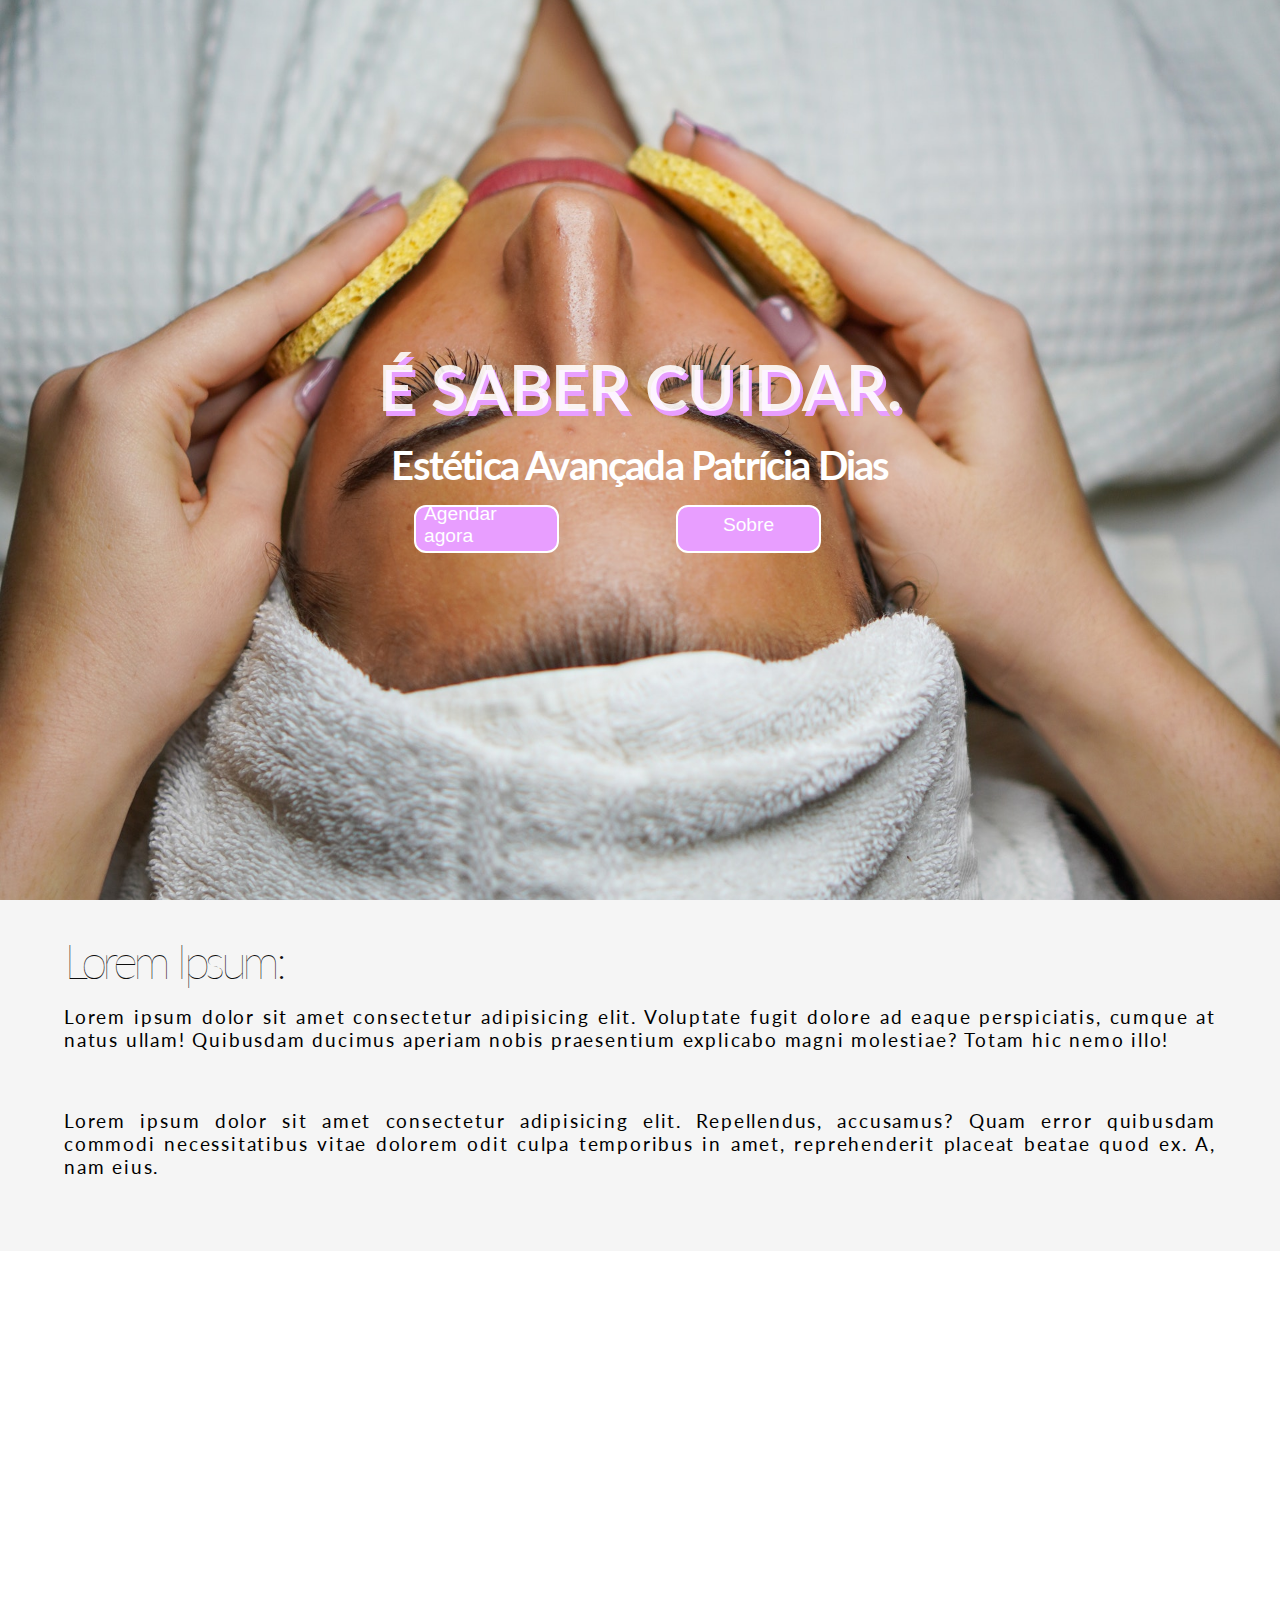
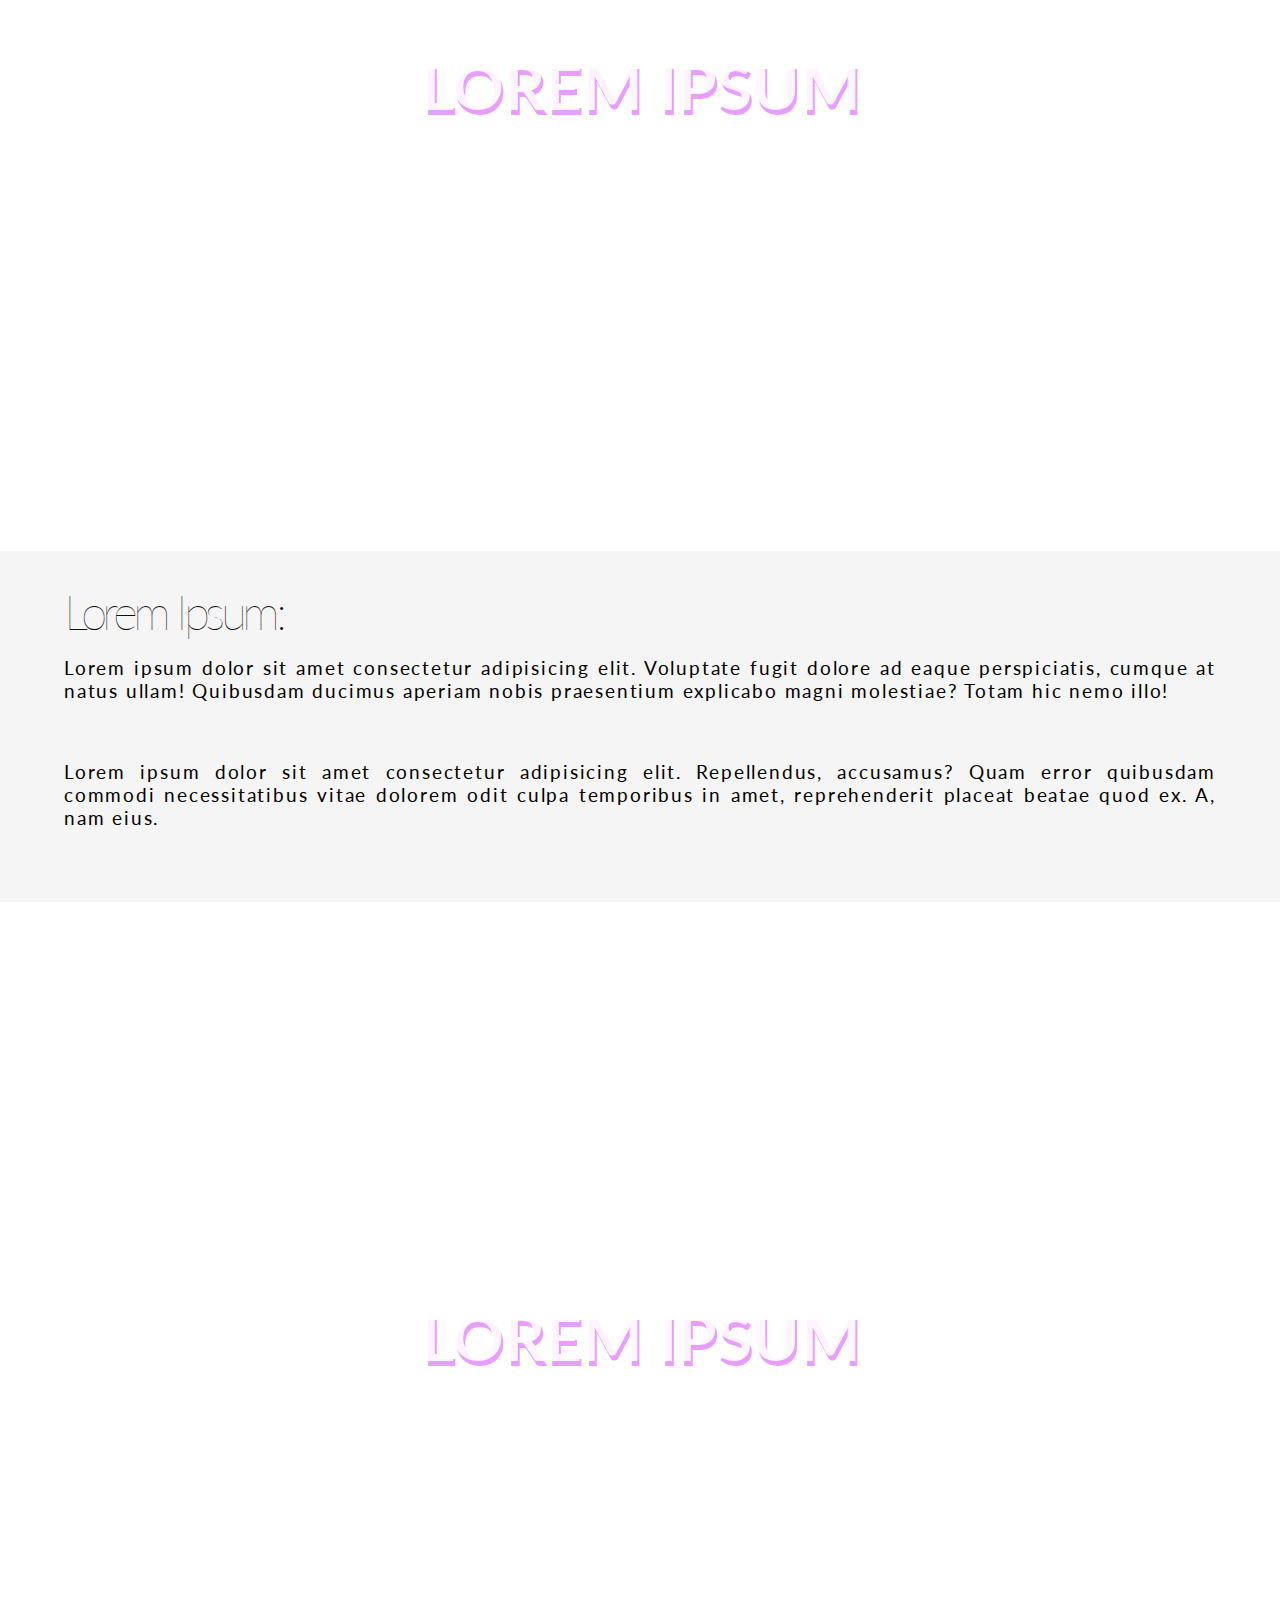
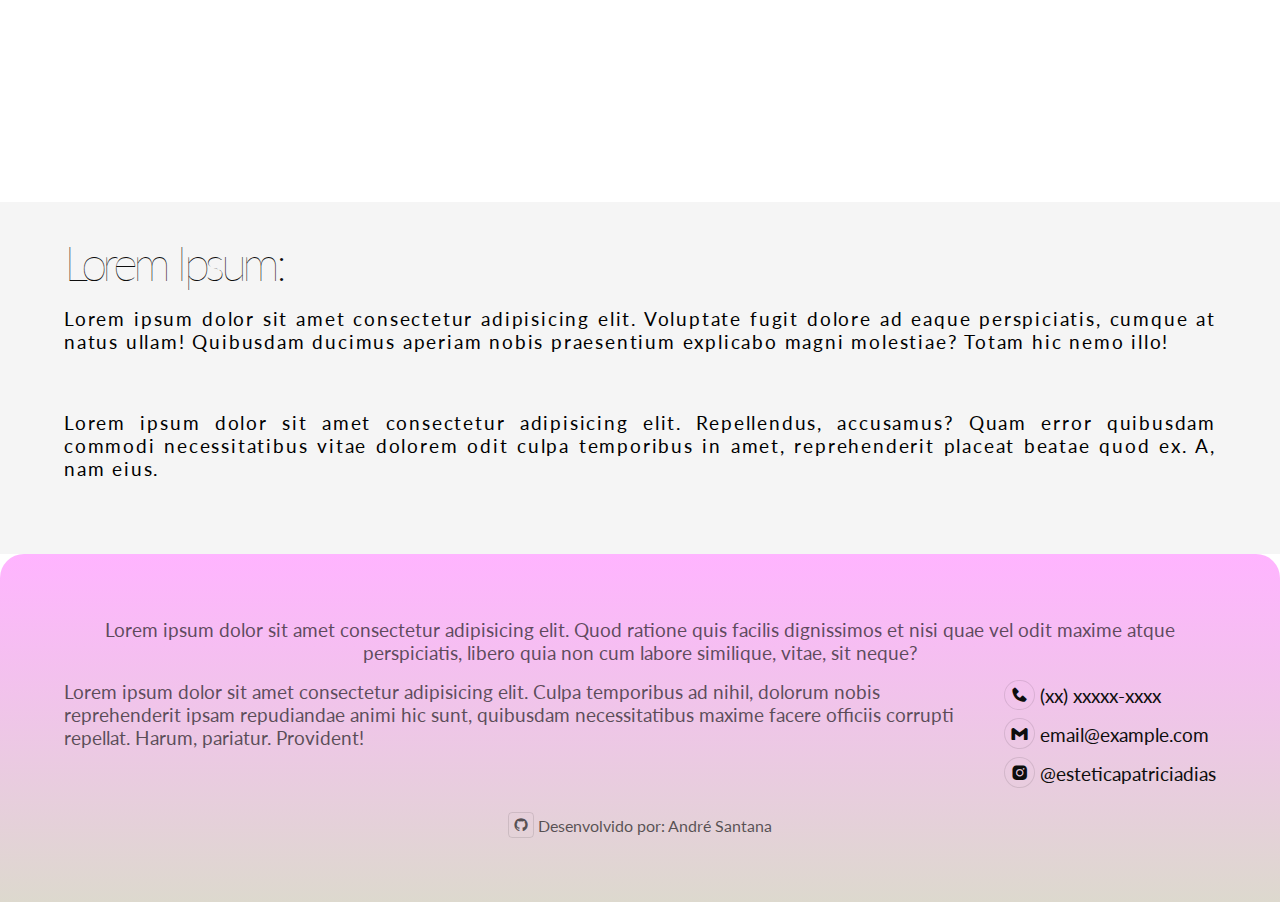
<file: index.html>
<!DOCTYPE html>
<html lang="pt-br">

<head>
    <meta charset="UTF-8">
    <!--SEO on Page-->
    <meta name="description" content="Estética Avançada - Patrícia Dias">
    <meta name="keywords"
        content="estética, clínica de estética, beleza, dermatologia, estética avançada, enfermagem, patrícia dias">
    <meta name="author" content="André Santana">
    <meta http-equiv="X-UA-Compatible" content="IE=edge">
    <meta name="viewport" content="width=device-width, initial-scale=1.0, shrink-to-fit-no">
    <link rel="stylesheet" href="css/style.css">
    <!--boxicons-->
    <link href='https://unpkg.com/boxicons@2.1.4/css/boxicons.min.css' rel='stylesheet'>
    <title>Seja bem-vindo(a)!</title>
    <!--ÍCONE DO SITE-->
    <link rel="icon" type="image/png" href="" />
</head>

<body>
    <!--CORPO-->
    <main id="ambiente">
        <button id="top" onclick="voltarTop()">
            <i class='bx bx-chevron-up bx-lg'></i>
        </button>
        <!--
                TÍTULO VAI AQUI (oculto)
                <h1>Lorem</h1>
            -->
        <section class="image int parallax-1">
            <div id="containerSection">
                <h1 id="titSection">É saber cuidar.</h1>
                <h4 id="subTit">Estética Avançada Patrícia Dias</h4>
                <button id="btSection-1" onclick="acaoAgend()">
                    <p>Agendar agora</p>
                </button>
                <button id="btSection-2" onclick="info()">
                    <p>Sobre</p>
                </button>
            </div>

        </section>
        <!--posição: window.scrollTo(0, 665)-->
        <section class="image txt">
            <h3 onmouseover="espac()">Lorem Ipsum: </h3>
            <p>Lorem ipsum dolor sit amet consectetur adipisicing elit. Voluptate fugit dolore ad eaque perspiciatis,
                cumque at natus ullam! Quibusdam ducimus aperiam nobis praesentium explicabo magni molestiae? Totam hic
                nemo illo!</p>

            <p>Lorem ipsum dolor sit amet consectetur adipisicing elit. Repellendus, accusamus? Quam error quibusdam
                commodi necessitatibus vitae dolorem odit culpa temporibus in amet, reprehenderit placeat beatae quod
                ex. A, nam eius.</p>
        </section>

        <section class="image int parallax-2">
            <div id="containerSection">
                <h1>Lorem Ipsum</h1>
            </div>
        </section>

        <section class="image txt">
            <h3 onmouseover="espac()">Lorem Ipsum: </h3>
            <p>Lorem ipsum dolor sit amet consectetur adipisicing elit. Voluptate fugit dolore ad eaque perspiciatis,
                cumque at natus ullam! Quibusdam ducimus aperiam nobis praesentium explicabo magni molestiae? Totam hic
                nemo illo!</p>

            <p>Lorem ipsum dolor sit amet consectetur adipisicing elit. Repellendus, accusamus? Quam error quibusdam
                commodi necessitatibus vitae dolorem odit culpa temporibus in amet, reprehenderit placeat beatae quod
                ex. A, nam eius.</p>
        </section>

        <section class="image int parallax-3">
            <div id="containerSection">
                <h1>Lorem ipsum</h1>
            </div>
        </section>

        <section class="image txt">
            <h3 onmouseover="espac()">Lorem Ipsum: </h3>
            <p>Lorem ipsum dolor sit amet consectetur adipisicing elit. Voluptate fugit dolore ad eaque perspiciatis,
                cumque at natus ullam! Quibusdam ducimus aperiam nobis praesentium explicabo magni molestiae? Totam hic
                nemo illo!</p>

            <p>Lorem ipsum dolor sit amet consectetur adipisicing elit. Repellendus, accusamus? Quam error quibusdam
                commodi necessitatibus vitae dolorem odit culpa temporibus in amet, reprehenderit placeat beatae quod
                ex. A, nam eius.</p>
        </section>
    </main>

    <!--RODAPÉ-->
    <footer id="rod">

        <div id="container-rod"> <!--GRID-->

            <!--TEXTO-->
            <p id="txtRod-1">Lorem ipsum dolor sit amet consectetur adipisicing elit. Quod ratione quis facilis
                dignissimos et nisi quae vel odit maxime atque perspiciatis, libero quia non cum labore similique,
                vitae, sit neque?</p>

            <!--ÁREA-1-->
            <p id="txtRod-2">Lorem ipsum dolor sit amet consectetur adipisicing elit. Culpa temporibus ad nihil, dolorum
                nobis reprehenderit ipsam repudiandae animi hic sunt, quibusdam necessitatibus maxime facere officiis
                corrupti repellat. Harum, pariatur. Provident!</p>

            <!--ÁREA-2-->
            <ul id="txtRod-3">
                <li>
                    <a href=""><i class='bx bxs-phone bx-border-circle'></i> (xx) xxxxx-xxxx</a>
                </li>
                <li>
                    <a href=""><i class='bx bxl-gmail bx-border-circle'></i> email@example.com</a>
                </li>
                <li>
                    <a href="https://www.instagram.com/esteticapatriciadias/"><i
                            class='bx bxl-instagram-alt bx-border-circle'></i> @esteticapatriciadias</a>
                </li>
            </ul>

            <p id="txtRod-4">
                <!--lorem ipsum &copy-->
                <i class='bx bxl-github bx-border'></i> Desenvolvido por: <a
                    href="https://github.com/AndreSanLopes">André Santana</a>
            </p>
        </div>

    </footer>

    <!--JAVASCRIPT-->
    <script src="js/main.js">
    </script>
</body>

</html>
</file>
<file: css/style.css>
/*
FONTES: Lato, Roboto
*/
@import url(https://fonts.googleapis.com/css?family=Roboto);

@import url(https://fonts.googleapis.com/css?family=Lato);

/*
VARIÁVEIS:
*/
:root {
    --texto-default: #0e0e0e;
    --texto-opaco: #0e0e0eab;
    --fundo-claro: #e89eff;
    --dourado: #ffb829;
    --dourado-opaco: #ffb829d8;
    --texto-tit: #2AC9F5;
    --gelo: #ddd9ce;
}

/*
DEFINIÇÕES GLOBAIS
*/
* {
    margin: 0;
    padding: 0;
    outline: 0;
    box-sizing: border-box;
}

*:before,
*:after {
    box-sizing: border-box;
    margin: 0;
    padding: 0;
}

html,
body {
    width: 100vw;
    height: 100vh;
    background-color: #ffffffe1;
    text-rendering: optimizelegibility;
    -webkit-font-smoothing: antialiased;
}

body {
    font-size: 1.2rem;
    font-family: Lato, Roboto;
    word-wrap: break-word;
}

ul,
li {
    list-style: none;
}

li {
    margin-bottom: 8px;
}

a {
    text-decoration: none;
    color: var(--texto-default);
}

img {
    max-width: 100%;
}

h1 {
    display: flex;
    justify-content: center;
    color: #ffffffe1;
    font-size: 64px;
    cursor: context-menu;
    text-shadow: var(--fundo-claro) 2.5px 5px;
    text-transform: uppercase;
}

h2 {
    color: var(--texto-opaco);
    font-size: 56px;
    cursor: context-menu;
}

h3 {
    font-size: 48px;
    font-weight: lighter;
    cursor: context-menu;
}

h4 {
    display: flex;
    justify-content: center;
    font-size: 40px;
    cursor: pointer;
    color: white;
    letter-spacing: -0.2vh;
}

h4:hover {
    transition-duration: 0.5s;
    font-size: 36px;
    /*color: var(--fundo-claro);*/
    /*text-shadow: white 1px 2px 1px;*/
}

/*
container
#container{
    min-height: 100vh;
    display: flex;
    flex-direction: row;
    flex-wrap: wrap;
    align-items: flex-start;
}
*/

footer p {
    color: var(--texto-opaco);
}

/*
BOTÃO DE VOLTAR AO TOPO
*/
#top {
    display: flex;
    flex-direction: row;
    flex-wrap: wrap;
    align-content: center;
    width: 60px;
    height: 60px;
    position: fixed;
    background-color: var(--fundo-claro);
    cursor: pointer;
    border: transparent 0 solid;
    border-radius: 32px;
    z-index: 1;
}

/*
RESPONSIVIDADE
*/
@media screen and (max-width: 720px) {
    section.image.int {
        display: flex;
        flex-direction: column;
    }

    section.image.txt {
        display: flex;
        flex-direction: column;
    }

    #rod {
        display: flex;
        flex-direction: column;
    }
}

/*
main
*/
main {
    display: block;
}

/*
section
*/
.image {
    width: 100%;
    margin: 0 auto;
}

section button {
    display: flex;
    flex-wrap: wrap;
    align-content: center;
    justify-content: center;
    cursor: pointer;
    text-align: center;
    width: 145px;
    height: 48px;
    padding: 8px;
    margin-left: 36px;
    /*ESPAÇAMENTO DA GRID*/
    margin-right: 16px;
    border-radius: 12px;
    border: white 2px solid;
    /*font-size: 1.2rem;*/
    background-color: var(--fundo-claro);
}

section button p {
    font-size: 1.2rem;
    letter-spacing: normal;
    color: white;
}

section button:hover {
    transition-duration: 0.3s;
    border-radius: 0px;
    /*box-shadow: var(--fundo-claro) 1.5px 3px 3px;*/
}

section.image.int {
    display: flex;
    flex-direction: row;
    flex-wrap: wrap;
    justify-content: center;
    align-items: center;
    height: 100vh !important;
    position: relative;
    overflow: hidden;
    background-position: 65% 35%;
    background-repeat: no-repeat;
    background-attachment: fixed;
    background-size: cover;
    -webkit-background-size: cover;
}

/*
grid
*/
#containerSection {
    display: grid;
    grid-template-columns: auto auto;
    grid-template-rows: auto auto auto;
    row-gap: 16px;
}

/*
TÍTULO NA PARTE DE CIMA
*/
#titSection {
    grid-column-start: 1;
    grid-column-end: 3;
    grid-row-start: 1;
    grid-row-end: 2;
}

#subTit {
    grid-column-start: 1;
    grid-column-end: 3;
    grid-row-start: 2;
    grid-row-end: 3;
}

/*
BOTÕES LADO A LADO
*/
#btSection-1 {
    grid-column-start: 1;
    grid-column-end: 2;
    grid-row-start: 3;
    grid-row-end: 4;
}

#btSection-2 {
    grid-column-start: 2;
    grid-column-end: 3;
    grid-row-start: 3;
    grid-row-end: 4;
}

section.image.int.parallax-1 {
    background-image: url(/assets/img/estetica_trat.jpg);
    image-rendering: optimizeQuality;
}

section.image.int.parallax-2 {
    background-image: url(/assets/img/leaves.jpg);
    image-rendering: optimizeQuality;
}

section.image.int.parallax-3 {
    background-image: url(/assets/img/woman_beauty.jpg);
    image-rendering: optimizeQuality;
}

/*
DEFINE TEXTOS ENTRE O PARALLAX
*/
section.image.txt {
    background-color: whitesmoke;
    display: flex;
    flex-direction: row;
    align-content: center;
    flex-wrap: wrap;
    padding-left: 5%;
    padding-right: 5%;
    padding-top: 16px;
    padding-bottom: 16px;
}

section.image h3 {
    color: var(--texto-default);
    margin-top: 16px;
    margin-bottom: 16px;
    letter-spacing: -0.5vh;
}

section p {
    text-align: justify;
    letter-spacing: 0.2vh;
    margin-bottom: 5%;
}

/*
footer
*/

#rod {
    display: flex;
    flex-direction: row;
    flex-wrap: wrap;
    align-items: center;
    background-image: linear-gradient(to bottom, #FFB4FF, var(--gelo));
    border-top-left-radius: 24px;
    border-top-right-radius: 24px;
}

#container-rod {
    display: grid;
    grid-template-columns: auto auto;
    grid-template-rows: auto auto auto;
    grid-column-gap: 16px;
    grid-row-gap: 16px;
    margin: 5%;
}

/*
TEXTO RODAPÉ
*/
#txtRod-1 {
    text-align: center;
    grid-row-start: 1;
    grid-row-end: 2;
    grid-column-start: 1;
    grid-column-end: 3;
}

#txtRod-2 {
    grid-row-start: 2;
    grid-row-end: 3;
    grid-column-start: 1;
    grid-column-end: 2;
}

#txtRod-3 {
    grid-row-start: 2;
    grid-row-end: 3;
    grid-column-start: 2;
    grid-column-end: 3
}

#txtRod-4 {
    text-align: center;
    font-size: 16px;
    grid-row-start: 3;
    grid-row-end: 4;
    grid-column-start: 1;
    grid-column-end: 3;
}

#txtRod-4 a {
    color: var(--texto-opaco);
}

#txtRod-4 a:hover {
    color: var(--texto-default);
}
</file>
